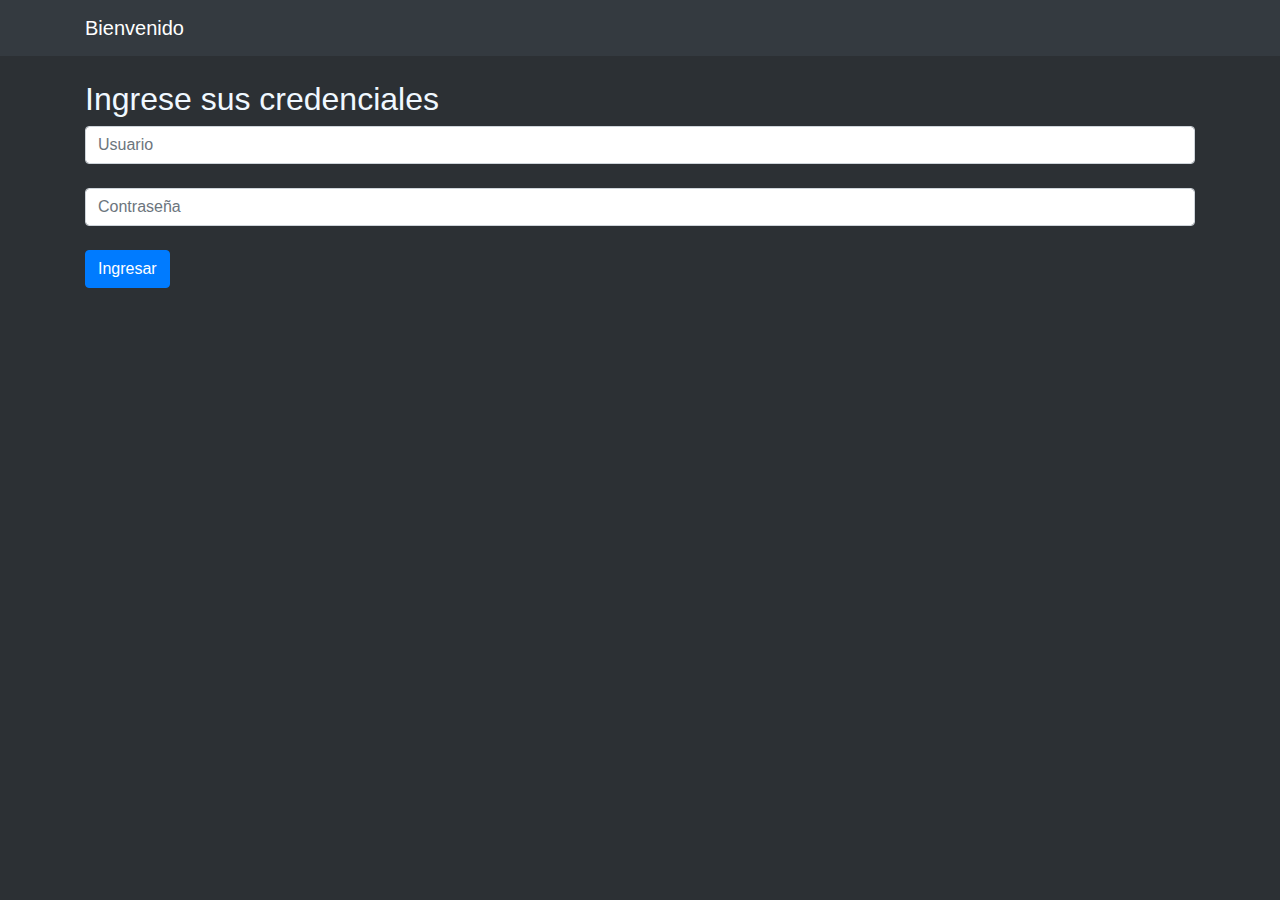
<file: index.html>
<!DOCTYPE html>
<html>
<head>
    <meta charset='utf-8'>
    <title>Inicio de Sesión</title>
    <link rel="stylesheet" href="https://maxcdn.bootstrapcdn.com/bootstrap/4.0.0/css/bootstrap.min.css"
    integrity="sha384-Gn5384xqQ1aoWXA+058RXPxPg6fy4IWvTNh0E263XmFcJlSAwiGgFAW/dAiS6JXm" crossorigin="anonymous">
    <link rel="stylesheet" href="CCS/estilos.css">
    <script src='Scripts/funciones.js'></script>
</head>
<body>    
	<!--Navegacion-->
	<nav class="navbar navbar-expand-lg navbar-dark bg-dark">
		<div class="container">
			<a class="navbar-brand" href="#">Bienvenido</a>
			<button class="navbar-toggler" type="button" data-toggle="collapse" data-target="#navbarNav"
				aria-controls="navbarNav" aria-expanded="false" aria-label="Toggle navigation">
				<span class="navbar-toggler-icon"></span>
			</button>			
		</div>
	</nav>
    <!--MAIN CONTENT-->	
    <br>
	<div class="container">
        <div class="bg-img">
            <form id="login-form">
                <div class="form-grup">
                    <h2>Ingrese sus credenciales</h2>                    
                    <input type="text" id="user" class="form-control" placeholder="Usuario" required><br>            
                    <input type="password" id="password" class="form-control" placeholder="Contraseña" required><br>   
                </div>           
                <div>                    
                    <button type="button" class="btn btn-primary" onclick="InicioSecion()">Ingresar</button> 
                    
				</div>
				<div id="LoginError"></div>
            </form>
        </div>        
    </div><br>  
	<!--Boostrap scripts-->
	<script src="https://code.jquery.com/jquery-3.2.1.slim.min.js"
		integrity="sha384-KJ3o2DKtIkvYIK3UENzmM7KCkRr/rE9/Qpg6aAZGJwFDMVNA/GpGFF93hXpG5KkN"
		crossorigin="anonymous"></script>
	<script src="https://cdnjs.cloudflare.com/ajax/libs/popper.js/1.12.9/umd/popper.min.js"
		integrity="sha384-ApNbgh9B+Y1QKtv3Rn7W3mgPxhU9K/ScQsAP7hUibX39j7fakFPskvXusvfa0b4Q"
		crossorigin="anonymous"></script>
	<script src="https://maxcdn.bootstrapcdn.com/bootstrap/4.0.0/js/bootstrap.min.js"
		integrity="sha384-JZR6Spejh4U02d8jOt6vLEHfe/JQGiRRSQQxSfFWpi1MquVdAyjUar5+76PVCmYl"
		crossorigin="anonymous"></script>	
</body>
</html>
</file>
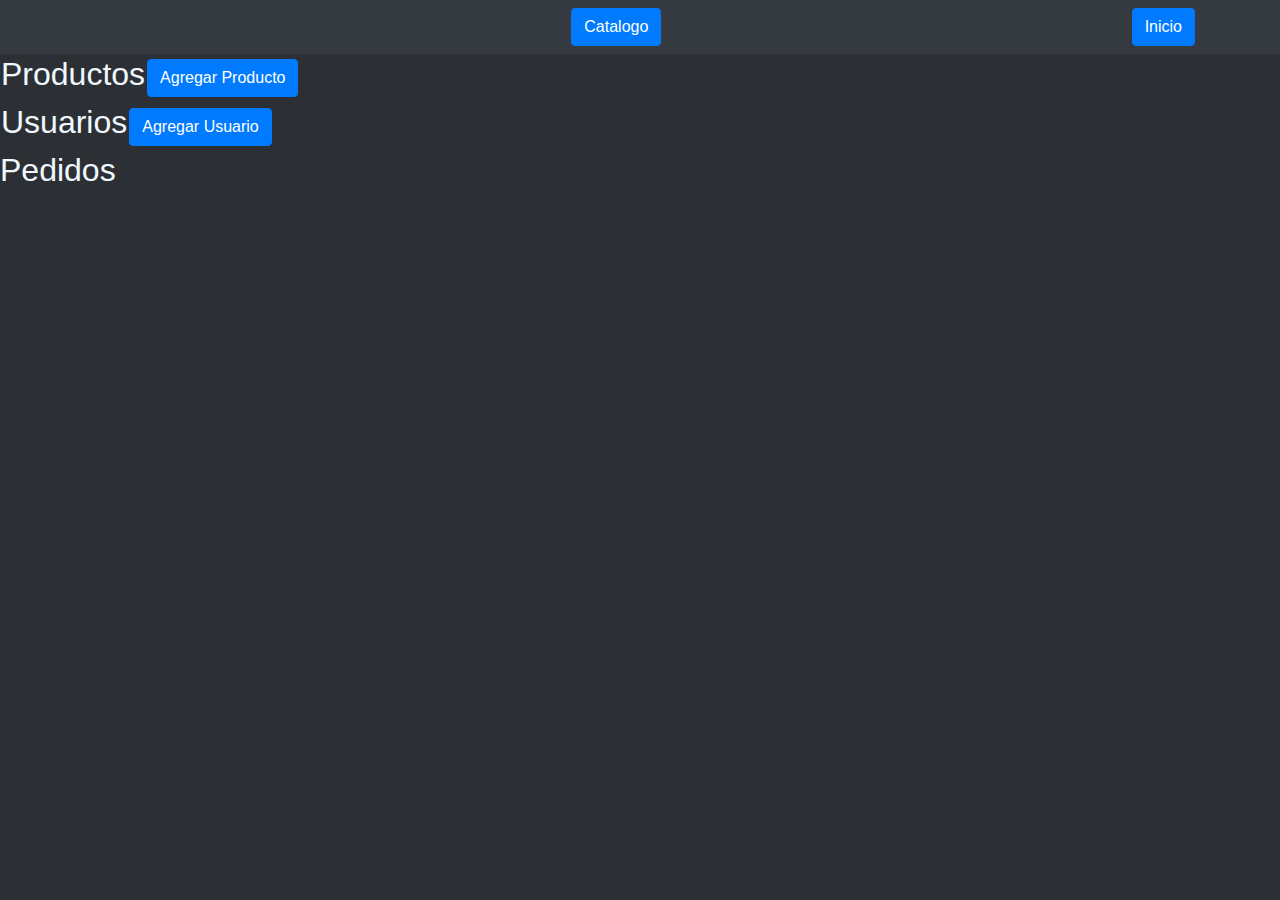
<file: admi.html>
<!DOCTYPE html>
<html>
<head>
    <meta charset='utf-8'>
    <title>Administración</title>
    <link rel="stylesheet" href="https://maxcdn.bootstrapcdn.com/bootstrap/4.0.0/css/bootstrap.min.css"
    integrity="sha384-Gn5384xqQ1aoWXA+058RXPxPg6fy4IWvTNh0E263XmFcJlSAwiGgFAW/dAiS6JXm" crossorigin="anonymous">
    <link rel="stylesheet" href="CCS/estilos.css">
    <script src='Scripts/funciones.js'></script>
</head>
<body onload="CargarAdmi()">    
	<!--Navegacion-->	
	<nav class="navbar navbar-expand-lg navbar-dark bg-dark">
		<div class="container">
			<a class="navbar-brand" id="CorreoUsuario" href="#"></a>
            <button  button class='btn btn-primary' onclick="location.href='catalogo.html'" >Catalogo</button>
            <button  button class='btn btn-primary' onclick="location.href='index.html'">Inicio</button>
		</div>
	</nav>
    <!--MAIN CONTENT-->	
    <!--Lista de productos-->
    <table>
        <th><h2>Productos</h2></th>
        <th><button type='button'  class='btn btn-primary' data-toggle='modal' data-target='#CrearProductoModal' onclick="ArmarAgregarProducto()">Agregar Producto</button></th>
    </table> 
    <div id="Productos"></div>
    <!--Lista de Usuarios--> 
    <table>
        <th><h2>Usuarios</h2></th>
        <th><button type='button'  class='btn btn-primary' data-toggle='modal' data-target='#CrearUsuarioModal'>Agregar Usuario</button></th>
    </table>      
    <div id="Usuarios"></div>
    <!--Info de pedidos-->
    <h2>Pedidos</h2>
    <div id="Pedidos"></div>
      
    

	<!--Boostrap scripts-->
	<script src="https://code.jquery.com/jquery-3.2.1.slim.min.js"
		integrity="sha384-KJ3o2DKtIkvYIK3UENzmM7KCkRr/rE9/Qpg6aAZGJwFDMVNA/GpGFF93hXpG5KkN"
		crossorigin="anonymous"></script>
	<script src="https://cdnjs.cloudflare.com/ajax/libs/popper.js/1.12.9/umd/popper.min.js"
		integrity="sha384-ApNbgh9B+Y1QKtv3Rn7W3mgPxhU9K/ScQsAP7hUibX39j7fakFPskvXusvfa0b4Q"
		crossorigin="anonymous"></script>
	<script src="https://maxcdn.bootstrapcdn.com/bootstrap/4.0.0/js/bootstrap.min.js"
		integrity="sha384-JZR6Spejh4U02d8jOt6vLEHfe/JQGiRRSQQxSfFWpi1MquVdAyjUar5+76PVCmYl"
		crossorigin="anonymous"></script>	
        <!--Modal Crear usuario-->
	<div class="modal fade" id="CrearUsuarioModal" tabindex="-1" role="dialog" aria-labelledby="exampleModalLabel" aria-hidden="true">
      <div class="modal-dialog" role="document">
          <div class="modal-content">
            <div class="modal-header">
                <h5 class="modal-title" id="exampleModalLabel">Crear Usuario</h5>
                <button type="button" class="close" data-dismiss="modal" aria-label="Close">
                    <span aria-hidden="true">&times;</span>
                </button>
            </div>
            <div class="modal-body">
                <form id="signup-form">
                    <div class="form-grup">    
                        <div class="input-group flex-nowrap">
                            <span class="input-group-text" id="addon-wrapping">Correo</span>
                            <input type="text" class="form-control" id="Correo" aria-describedby="addon-wrapping">
                        </div>
                        
                        <div class="input-group flex-nowrap">
                            <span class="input-group-text" id="addon-wrapping">Contraseña</span>
                            <input type="password" class="form-control" id="Contraseña" aria-describedby="addon-wrapping">
                        </div>
                    </div>                   
                    <div class="modal-footer">
                        <button type="button" class="btn btn-primary" data-dismiss="modal" onclick="AgregarUsuario()">Agreagar</button>
                        <button type="button" class="btn btn-secondary" data-dismiss="modal">Cerrar</button>
                        <div id="BotonaAgregar">  </div>
                    </div>
                </form>
            </div>

          </div>
    </div>
</div>
<!--Modal Crear producto-->
    <div class="modal fade" id="CrearProductoModal" tabindex="-1" role="dialog" aria-labelledby="exampleModalLabel" aria-hidden="true">
        <div class="modal-dialog" role="document">
            <div class="modal-content">
            <div class="modal-header">
                <div id="Titulo">  </div>              
                <button type="button" class="close" data-dismiss="modal" aria-label="Close">
                    <span aria-hidden="true">&times;</span>
                </button>
            </div>
            <div class="modal-body">
                <form id="signup-form">
                    <div class="form-grup">    
                        <div class="input-group flex-nowrap">
                            <span class="input-group-text" id="addon-wrapping">Nombre</span>
                            <input type="text" class="form-control" id="NombreProducto" aria-describedby="addon-wrapping">
                        </div>                        
                        <div class="input-group flex-nowrap">
                            <span class="input-group-text" id="addon-wrapping">Precio</span>
                            <input type="number" min="1" class="form-control" id="PrecioProducto" aria-describedby="addon-wrapping">
                        </div>
                        <div class="input-group flex-nowrap">
                            <span class="input-group-text" id="addon-wrapping">Descripcion</span>
                            <input type="text" min="1" class="form-control" id="DescripcionProducto" aria-describedby="addon-wrapping">
                        </div>
                    </div>                   
                    <div class="modal-footer">
                       <div id="btnAgregar_Crear"></div> 
                        <button type="button" class="btn btn-secondary" data-dismiss="modal">Cerrar</button>
                        <div id="BotonaAgregar">  </div>
                    </div>
                </form>
            </div>

            </div>
        </div>
    </div>
</body>
</html>
</file>
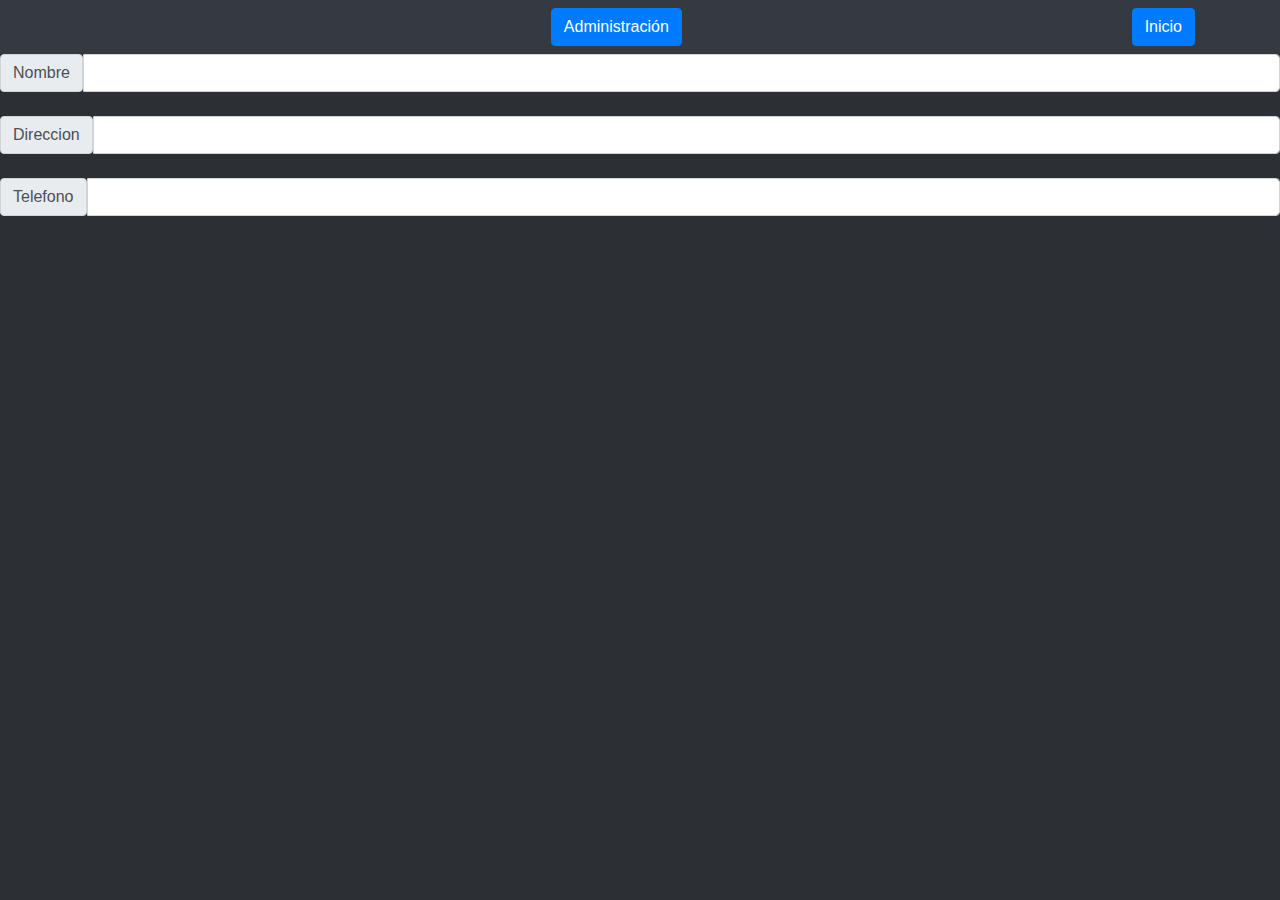
<file: catalogo.html>
<!DOCTYPE html>
<html>
<head>
    <meta charset='utf-8'>
    <title>Catalogo de productos</title>
    <link rel="stylesheet" href="https://maxcdn.bootstrapcdn.com/bootstrap/4.0.0/css/bootstrap.min.css"
    integrity="sha384-Gn5384xqQ1aoWXA+058RXPxPg6fy4IWvTNh0E263XmFcJlSAwiGgFAW/dAiS6JXm" crossorigin="anonymous">
    <link rel="stylesheet" href="CCS/estilos.css">
    <script src='Scripts/funciones.js'></script>
	<!--Navegacion-->
	<nav class="navbar navbar-expand-lg navbar-dark bg-dark">
		<div class="container">
			<a class="navbar-brand" id="CorreoUsuario" href="#"></a>
			
            <button  button class='btn btn-primary' onclick="location.href='admi.html'" >Administración</button>
            <button  button class='btn btn-primary' onclick="location.href='index.html'">Inicio</button>

		</div>
	</nav>
</head>
<body onload="CargarCatalogo()">    
    <div>
        <div class="input-group">
            <span class="input-group-text">Nombre</span>
            <input type="text" id="NombreCliente" class="form-control">        
        </div>
        <br>
        <div class="input-group">
            <span class="input-group-text">Direccion</span>
            <input type="text" id="DireccionCliente" class="form-control">        
        </div>
        <br>
        <div class="input-group">
            <span class="input-group-text">Telefono </span>
            <input type="number" id="TelefonoCliente" class="form-control">        
        </div>
    </div>

    <!--MAIN CONTENT-->	  
    <div id="Catalogo">  </div>
    <br>  
	<!--Boostrap scripts-->
	<script src="https://code.jquery.com/jquery-3.2.1.slim.min.js"
		integrity="sha384-KJ3o2DKtIkvYIK3UENzmM7KCkRr/rE9/Qpg6aAZGJwFDMVNA/GpGFF93hXpG5KkN"
		crossorigin="anonymous"></script>
	<script src="https://cdnjs.cloudflare.com/ajax/libs/popper.js/1.12.9/umd/popper.min.js"
		integrity="sha384-ApNbgh9B+Y1QKtv3Rn7W3mgPxhU9K/ScQsAP7hUibX39j7fakFPskvXusvfa0b4Q"
		crossorigin="anonymous"></script>
	<script src="https://maxcdn.bootstrapcdn.com/bootstrap/4.0.0/js/bootstrap.min.js"
		integrity="sha384-JZR6Spejh4U02d8jOt6vLEHfe/JQGiRRSQQxSfFWpi1MquVdAyjUar5+76PVCmYl"
		crossorigin="anonymous"></script>	

   <!--Modal Agregar-->
	<div class="modal fade" id="AgregarModal" tabindex="-1" role="dialog" aria-labelledby="exampleModalLabel"
    aria-hidden="true">
    <div class="modal-dialog" role="document">
        <div class="modal-content">
            <div class="modal-header">
                <h5 class="modal-title" id="exampleModalLabel">Agreagar producto al pedido</h5>
                <button type="button" class="close" data-dismiss="modal" aria-label="Close">
                    <span aria-hidden="true">&times;</span>
                </button>
            </div>
            <div class="modal-body">
                <form id="signup-form">
                    <div class="form-grup">
                        <div id="Etiqueta">  </div>
                        
                        <input type="number" min="0" id="CantidadProducto" class="form-control"required value="0"><br>
                    </div>                   
                    <div class="modal-footer">
                        <button type="button" class="btn btn-secondary" data-dismiss="modal">Cerrar</button>
                        <div id="BotonaAgregar">  </div>
                    </div>
                </form>
            </div>

        </div>
    </div>
    <!--Modal Agregar-->    
</body>
</html>
</file>
<file: CCS/estilos.css>
#imagen{
    width: 200px; height: 200px;
  }

  .bg-img {
    /* Control the height of the image */
    min-height: 440px;
  
    /* Center and scale the image nicely */
    background-position: center;
    background-repeat: no-repeat;
    background-size: cover;
    position: relative;
  }  
  .custom-input-file .input-file {
   border: 10000px solid transparent;
   cursor: pointer;
   font-size: 10000px;
   margin: 0;
   opacity: 0;
   outline: 0 none;
   padding: 0;
   position: absolute;
   right: -1000px;
   top: -1000px;
  }
  body { background-color:#2c3034; }
  h2 { color:aliceblue; }
</file>
